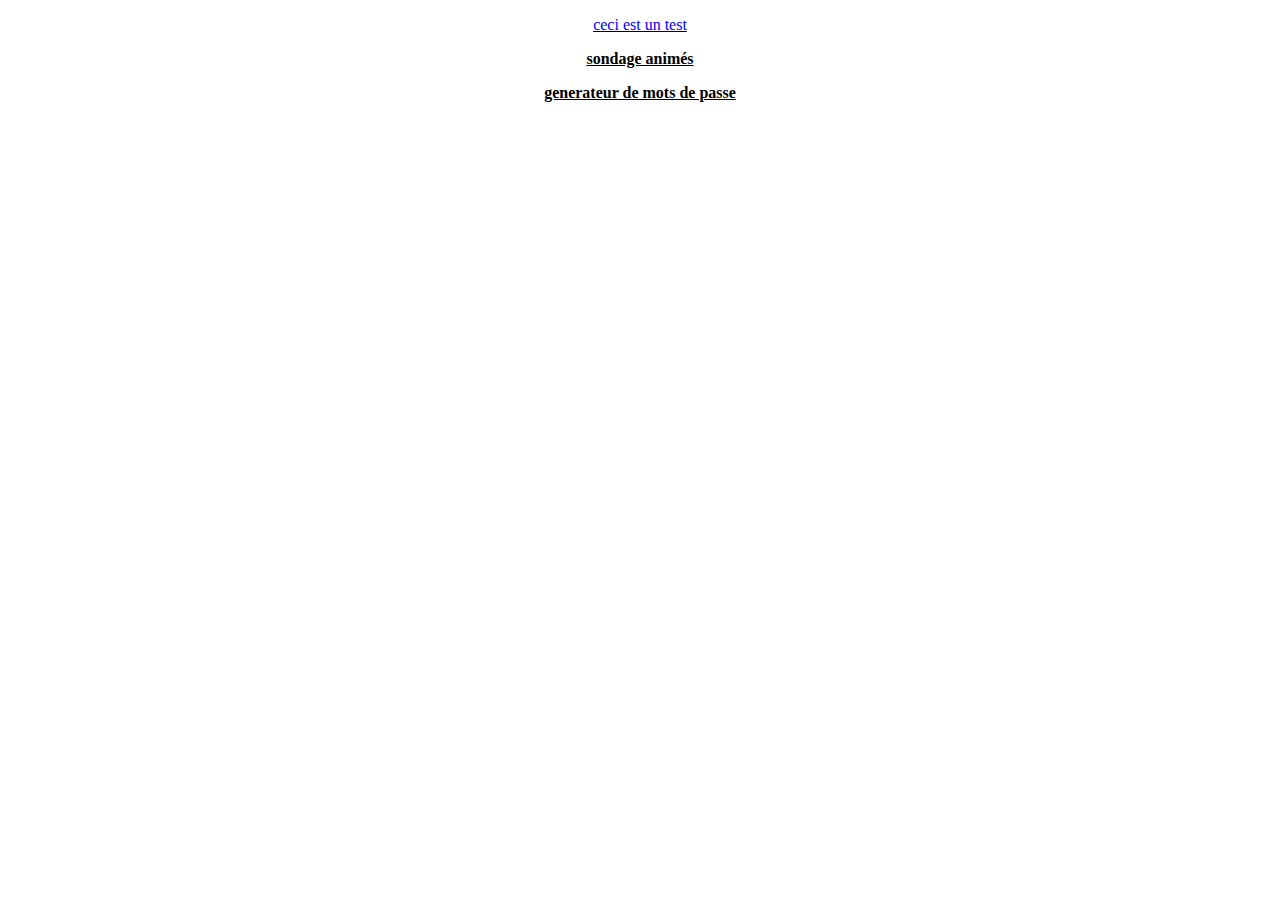
<file: index.html>
<!DOCTYPE html>
<html lang="en">
<head>
    <meta charset="UTF-8">
    <meta name="viewport" content="width=device-width, initial-scale=1.0">
    <link rel="shortcut icon" href="img.jpg" type="image/x-icon">
    <title>Document</title>
</head>
<body>
    <u><p style="color: blue; text-align: center;">ceci est un test</p></u>
    <a href="./sondage_anime/login_and_register/register.html" style="width: 250px; color: black; background-color: aqua; text-align: center;"><p><strong> sondage animés</strong></p></a>
    <a href="./mot_de_passe/pasword.html" style="width: 250px; color: black; background-color: aqua; text-align: center;"><p><strong>generateur de mots de passe </strong></p></a>
</body>
</html>
</file>
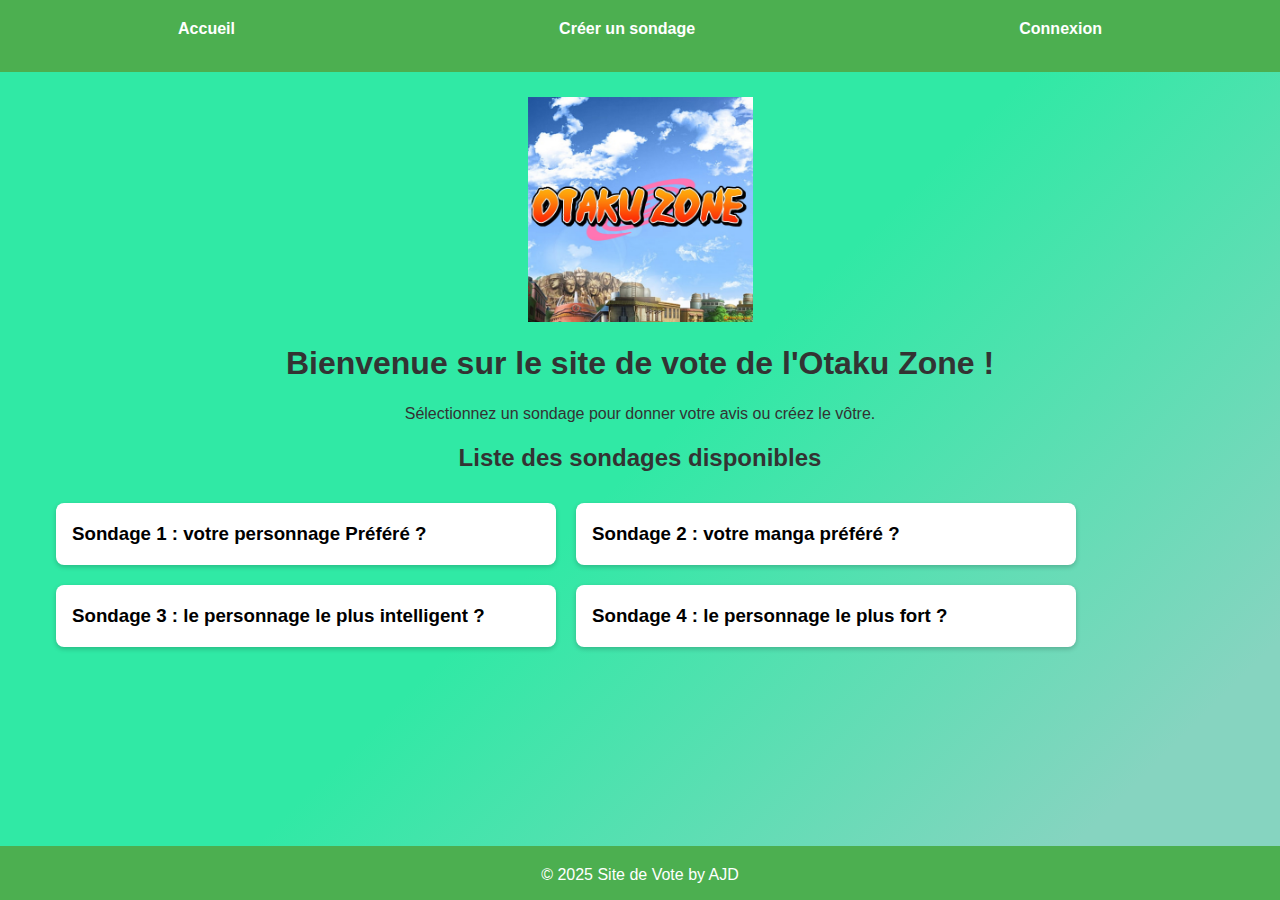
<file: sondage_anime/sondages/index.html>
<!DOCTYPE html>
<html lang="fr">

<head>
    <meta charset="UTF-8">
    <meta name="viewport" content="width=device-width, initial-scale=1.0">
    <link rel="shortcut icon" href="./assets/images/logo.jpg" type="image/x-icon">
    <link rel="stylesheet" href="./assets/css/index.css">
    <title>Otaku Zone vote</title>
</head>

<body>
    <header>
        <nav>
            <a href="index.html">Accueil</a>
            <a href="create-poll.html">Créer un sondage</a>
            <a href="../login and register to Otaku Zone/connect.html">Connexion</a>
        </nav>
    </header>

    <div id="main">
        <div id="image">
            <img width="225" height="225" src="./assets/images/logo.jpg" alt="Logo Otaku Zone">
        </div>
        <main class="container">
            <div class="center">
                <h1>Bienvenue sur le site de vote de l'Otaku Zone !</h1>
                <p>Sélectionnez un sondage pour donner votre avis ou créez le vôtre.</p>
                <h2>Liste des sondages disponibles</h2>
            </div>
            <br>
            <section id="poll-list">

                <form id="poll-container">

                    <!-- les elements seront insérés à partir du script -->

                </form>
            </section>

        </main>
    </div>


    <footer>
        <p>&copy; 2025 Site de Vote by AJD</p>
    </footer>

    <script src="./assets/js/titles.js"></script>
    <script src="./assets/js/main.js"></script>
</body>

</html>
</file>
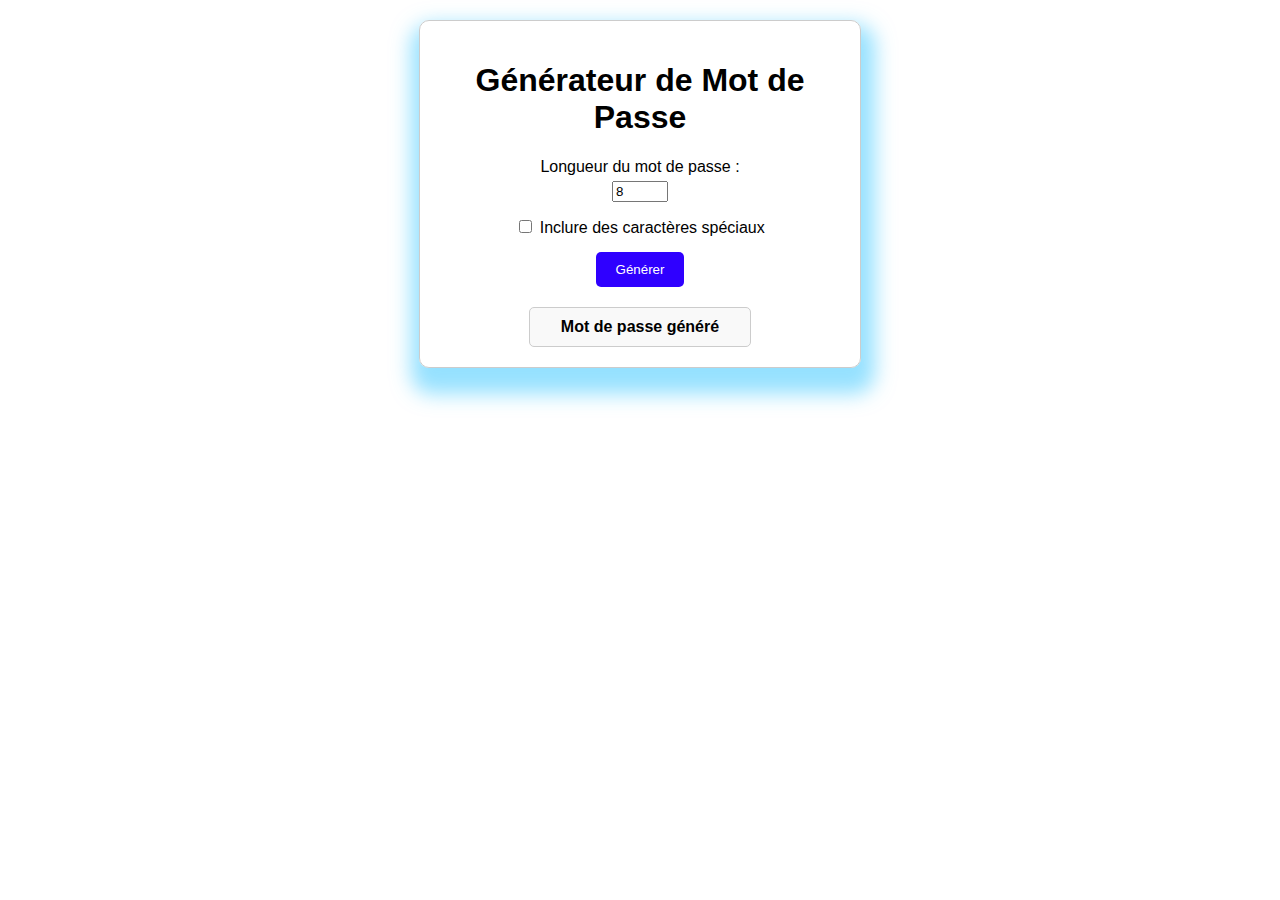
<file: mot de passe/pasword.html>
<!DOCTYPE html>
<html lang="en">
<head>
    <meta charset="UTF-8">
    <meta name="viewport" content="width=device-width, initial-scale=1.0">
    <link rel="stylesheet" href="./password.css">
    <title>mot de passe aleaoire</title>
</head>
<body>
    <div class="container">
        <h1>Générateur de Mot de Passe</h1>
        <form id="Form">
            <div class="partie">
                <label for="longueur">Longueur du mot de passe :</label>
                <input type="number" id="longueur" min="4" max="32" value="8" required>
            </div>
            <div class="partie">
                <label>
                    <input type="checkbox" id="Scaract"> Inclure des caractères spéciaux
                </label>
            </div>
            <button type="button" id="btn">Générer</button>
        </form>
        <div class="password" id="genPassword">
            Mot de passe généré
        </div>
    </div>
<script src="./password.js"></script>
</body>
</html>
</file>
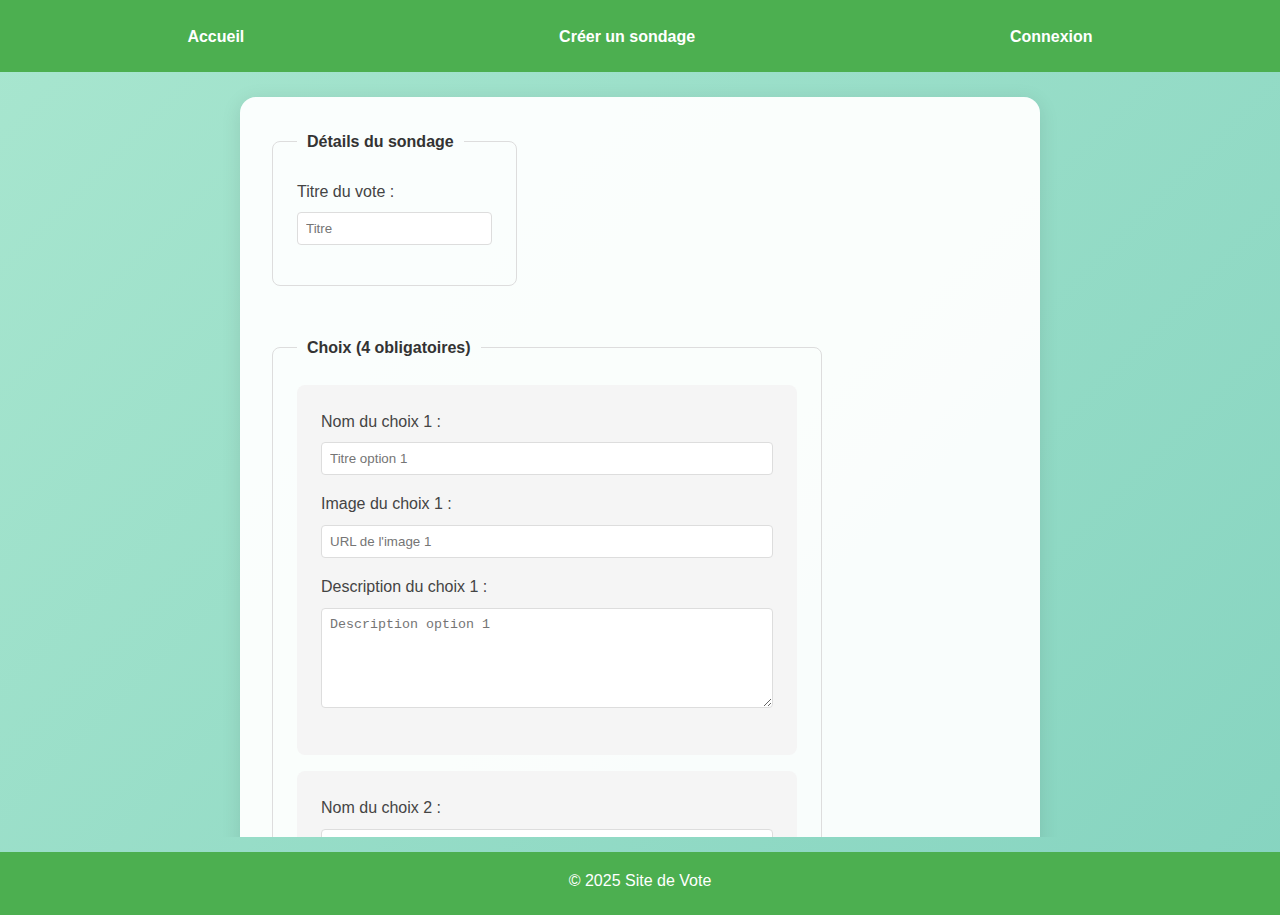
<file: sondage_anime/sondages/create-poll.html>
<!DOCTYPE html>
<html lang="fr">

<head>
    <meta charset="UTF-8">
    <meta name="viewport" content="width=device-width, initial-scale=1.0">
    <link rel="stylesheet" href="./assets/css/index.css">
    <link rel="stylesheet" href="./assets/css/create-poll.css">
    <link rel="shortcut icon" href="./assets/images/logo.jpg" type="image/x-icon">
    <title>Créer un sondage</title>
</head>

<body>
    <header>
        <nav>
            <a href="index.html">Accueil</a>
            <a href="create-poll.html">Créer un sondage</a>
            <a href="../login and register to Otaku Zone/connect.html">Connexion</a>
        </nav>
    </header>
    <div id="container">
        <main>
            <form id="vote-form">
                <fieldset>
                    <legend>Détails du sondage</legend>
                    <label for="vote-title">Titre du vote :</label>
                    <input type="text" name="title" placeholder="Titre" required>
                </fieldset>

                <fieldset id="choices">
                    <legend>Choix (4 obligatoires)</legend>

                    <div class="choice">
                        <label for="1">Nom du choix 1 :</label>
                        <input type="text" id="1" name="title1" placeholder="Titre option 1" required>

                        <label for="-1">Image du choix 1 :</label>
                        <input type="url" id="-1" name="image1" placeholder="URL de l'image 1" required>

                        <label for="1-">Description du choix 1 :</label>
                        <textarea id="1-" name="content1" placeholder="Description option 1" required></textarea>
                    </div>

                    <div class="choice">
                        <label for="2">Nom du choix 2 :</label>
                        <input id="2" type="text" name="title2" placeholder="Titre option 2" required>

                        <label for="-2">Image du choix 2 :</label>
                        <input id="-2" type="url" name="image2" placeholder="URL de l'image 2" required>

                        <label for="2-">Description du choix 2 :</label>
                        <textarea id="2-" name="content2" placeholder="Description option 2" required></textarea>
                    </div>

                    <div class="choice">
                        <label for="3">Nom du choix 3 :</label>
                        <input id="3" type="text" name="title3" placeholder="Titre option 3" required>

                        <label for="-3">Image du choix 3 :</label>
                        <input id="-3" type="url" name="image3" placeholder="URL de l'image 3" required>

                        <label for="3-">Description du choix 3 :</label>
                        <textarea id="3-" name="content3" placeholder="Description option 3" required></textarea>
                    </div>

                    <div class="choice">
                        <label for="4">Nom du choix 4 :</label>
                        <input id="4" type="text" name="title4" placeholder="Titre option 4" required>

                        <label for="-4">Image du choix 4 :</label>
                        <input id="-4" type="url" name="image4" placeholder="URL de l'image 4" required>

                        <label for="4-">Description du choix 4 :</label>
                        <textarea id="4-" name="content4" placeholder="Description option 4" required></textarea>
                    </div>
                </fieldset>

                <button type="submit">Soumettre le sondage</button>
            </form>
        </main>
    </div>
    <footer>
        <p>&copy; 2025 Site de Vote</p>
    </footer>


    <script src="./assets/js/main.js"></script>
</body>

</html>
</file>
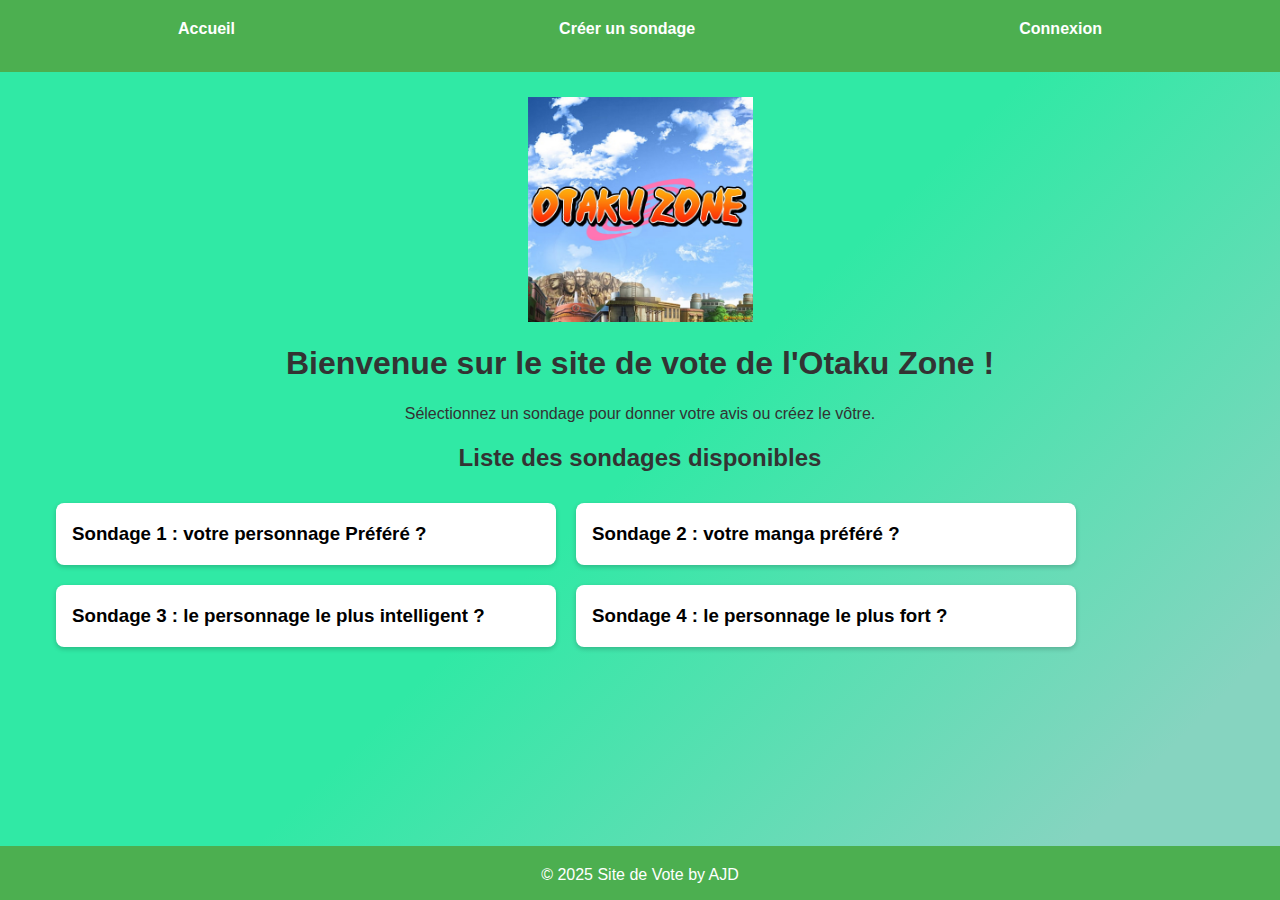
<file: sondage_anime/sondages/poll.html>
<!DOCTYPE html>
<html lang="en">

<head>
    <meta charset="UTF-8">
    <meta name="viewport" content="width=device-width, initial-scale=1.0">
    <link rel="stylesheet" href="./assets/css/index.css">
    <link rel="stylesheet" href="./assets/css/poll.css">
    <link rel="shortcut icon" href="./assets/images/logo.jpg" type="image/x-icon">
    <title>votez-ici</title>
</head>

<body>
    <header>
        <nav>
            <a href="index.html">Accueil</a>
            <a href="create-poll.html">Créer un sondage</a>
            <a href="../login and register to Otaku Zone/connect.html">Connexion</a>
        </nav>
    </header>
<div id="main">
    <main class="container" id="poll-container">
        
        <!-- ici seront insérés dynamiquement les votes -->

    </main>
</div>
    <footer>
        <p>&copy; 2025 Site de Vote</p>
    </footer>

    <script src="./assets/js/main.js"></script>
    <script src="./assets/js/polls.js"></script>

</body>
</html>
</file>
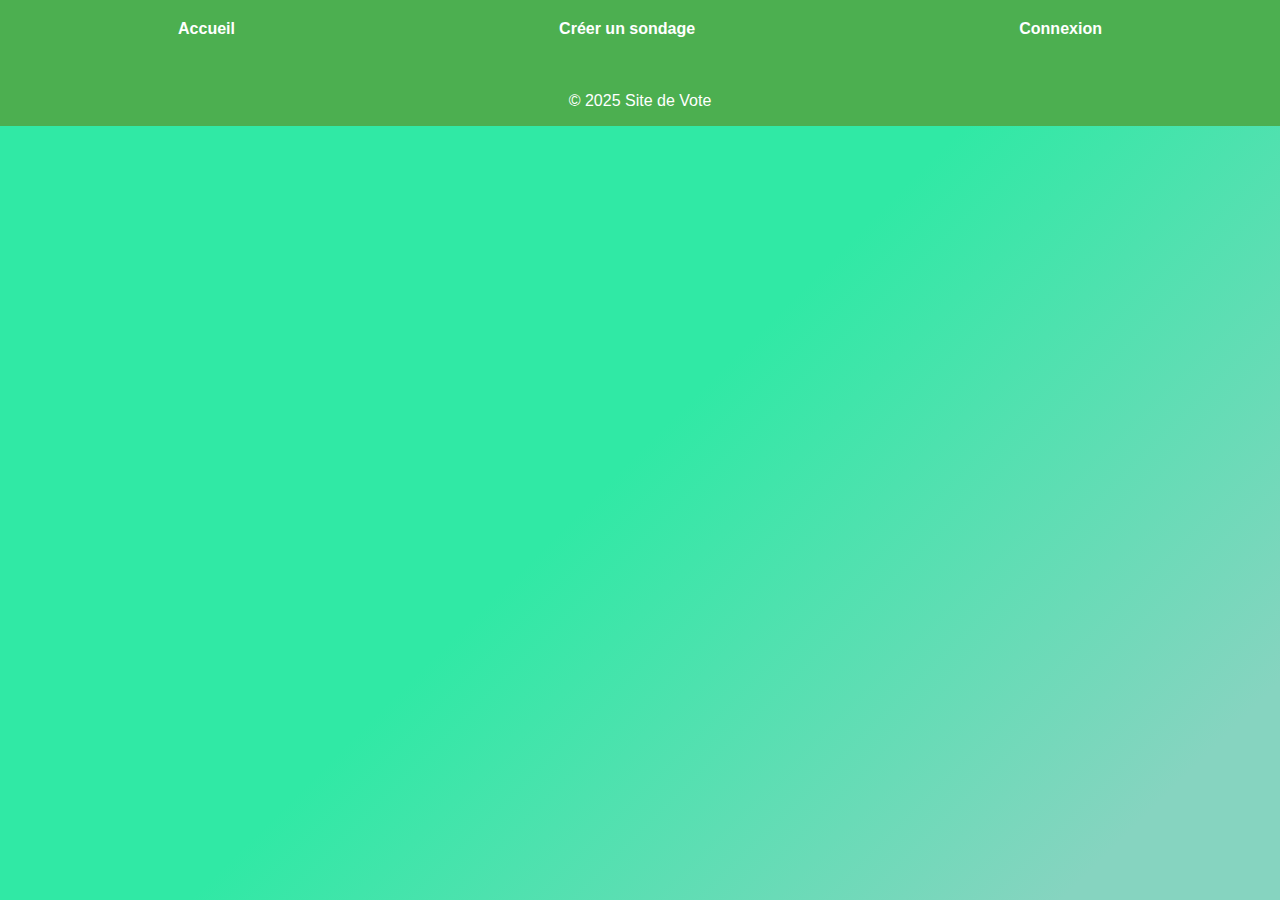
<file: sondage_anime/sondages/results.html>
<!DOCTYPE html>
<html lang="fr">
<head>
    <meta charset="UTF-8">
    <meta name="viewport" content="width=device-width, initial-scale=1.0">
    <title>Site de Vote</title>
    <link rel="stylesheet" href="./assets/css/index.css">
</head>
<body>
    <header>
        <nav>
            <a href="index.html">Accueil</a>
            <a href="create-poll.html">Créer un sondage</a>
            <a href="../login and register to Otaku Zone/connect.html">Connexion</a>
        </nav>
    </header>
    <main>
       
       
    </main>
    <footer>
        <p>&copy; 2025 Site de Vote</p>
    </footer>
    <script src="./assets/js/main.js"></script>
</body>
</html>
</file>
<file: mot de passe/password.css>
body {
    font-family: Arial, sans-serif;
    text-align: center;
    margin: 20px;
}
.container {
    max-width: 400px;
    margin: auto;
    border: 1px solid #ccc;
    border-radius: 10px;
    padding: 20px;
    box-shadow: 03px 15px 20px 11px rgba(62, 200, 255, 0.544);
}
.partie {
    margin: 15px 0;
}
.partie label {
    display: block;
    margin-bottom: 5px;
}

.password {
    font-weight: bold;
    background-color: #f9f9f9;
    padding: 10px;
    border: 1px solid #ccc;
    border-radius: 5px;
    margin-top: 20px;
    display: inline-block;
    min-width: 200px;
}
button {
    background-color: #2f00ff;
    color: white;
    border: none;
    padding: 10px 20px;
    cursor: pointer;
    border-radius: 5px;
}
button:hover {
    background-color: #0056b3;
}
</file>
<file: sondage_anime/sondages/assets/css/create-poll.css>
body {
    font-family: -apple-system, BlinkMacSystemFont, "Segoe UI", Roboto, sans-serif;
    margin: 0;
    min-height: 100vh;
    background: linear-gradient(135deg, #a8e6cf 0%, #86d4c0 100%);
    overflow: hidden;
}


nav {
    max-width: 1200px;
    margin: 0 auto;
    display: flex;
    gap: 20px;
}

nav a {
    color: #333;
    text-decoration: none;
    padding: 8px 16px;
    border-radius: 4px;
    transition: background-color 0.3s;
}

nav a:hover {
    background-color: #f0f0f0;
}

footer {
    margin-top: 15px;
    height: 7vh;
}

#container {
    padding: 25px;
    height: 85vh;
    overflow-y: scroll;
    display: flex;
    justify-content: center;
}

#vote-form {
    max-width: 800px;
    gap: 25px;
    background: rgba(255, 255, 255, 0.95);
    padding: 2rem;
    border-radius: 16px;
    box-shadow: 0 4px 20px rgba(0, 0, 0, 0.1);
}

fieldset {
    border: 1px solid #ddd;
    border-radius: 8px;
    margin-bottom: 1.5rem;
    padding: 1.5rem;
}

legend {
    font-weight: bold;
    padding: 0 10px;
    color: #333;
}

.choice {
    background: #f5f5f5;
    padding: 1.5rem;
    border-radius: 8px;
    margin-bottom: 1rem;
}

label {
    display: block;
    margin-bottom: 0.5rem;
    color: #444;
}

input[type="text"],
input[type="url"],
textarea {
    width: 100%;
    padding: 8px;
    margin-bottom: 1rem;
    border: 1px solid #ddd;
    border-radius: 4px;
    box-sizing: border-box;
}

textarea {
    height: 100px;
    resize: vertical;
}

button[type="submit"] {
    background: #2ecc71;
    color: white;
    border: none;
    padding: 12px 24px;
    border-radius: 6px;
    cursor: pointer;
    font-size: 16px;
    width: 100%;
    transition: background-color 0.3s;
}

button[type="submit"]:hover {
    background: #27ae60;
}


@media (max-width: 768px) {
    #container {
        height: 100%;
        width: 100%;
    }
footer{
    margin-top: 15px;
    height: 7vh;
}
    #vote-form{
        width: 100%;
        margin-bottom: 8px;
    }
    .choice {
        width: 100%;
        max-width: 750px;
        padding: 1rem;
    }

    fieldset {
        width: 100%;
        max-width: 750px;
        padding: 1rem;
    }

    input[type="text"],
    input[type="url"],
    textarea {
        width: 80%;
        padding: 8px;
        margin-bottom: 1rem;
        border: 1px solid #ddd;
        border-radius: 4px;
        box-sizing: border-box;
    }
}
</file>
<file: sondage_anime/sondages/assets/css/poll.css>
img{
    height: 138px;
    width: 138px;
}

.button {
    background: var(--primary-color);
    color: white;
    padding: 0.5rem 1rem;
    border: none;
    border-radius: 5px;
    cursor: pointer;
    text-align: center;
}

.button:hover {
    background: #45a049;
}

.btn{
    height: 40px;
    grid-row-start: -1;
    grid-row: -1;
    grid-column-start: 1;
    grid-column: span 3;
    
}

.btn button{
    height: 100%;
    width: 100%;
}

.border{
    border: solid black;
}
.card {
    display: grid;
    gap: 5px;
    padding: 0;
    margin: none;
    grid-template-columns: repeat(4 , 40px);
    grid-template-rows: repeat(4, 60px);
    justify-content: space-between;
   
}

.image{
    padding: 5px;
    width: max-content;
    grid-column-start: 1;
    grid-row-start: 1;
    grid-column: 1;
    grid-row: 1 / span 2;
}

.text{
    overflow-wrap: break-word;
    grid-column: 2 / -1;
    grid-row: 1 / span 4;
    width: 348px;
    padding-left: 5px;
    
}
@media screen and (max-width: 768px){
    .card {
        width: 768px;
        grid-template-columns: repeat(4 , 40px);
        grid-template-rows: repeat(4, 60px);
    }
    .image img{
        height: 90px;
        width: 90px;
    }
    .text{
        margin-left: 25px;
        width: 175px;
        overflow-y: scroll;
    }
    .btn{
        width: 100%;
        height: 30px;
        grid-row-start: -1;
        grid-row: -1;
        grid-column-start: 1;
        grid-column: span 3;
        
    }
    .btn button{
        height: 30px;
        width: 100%;
    }

}
</file>
<file: sondage_anime/sondages/assets/css/index.css>
/* styles.css */

/* Reset CSS */
* {
    margin: 0;
    padding: 0;
    box-sizing: border-box;
}

/* Variables globales */
:root {
    --primary-color: #4CAF50; /* Vert pour le thème principal */
    --secondary-color: linear-gradient(135deg, #30e9a5 10%,#30e9a5, #86d4c0 90%, #86d4c0); /* Couleur de fond douce */
    --text-color: #333;
    --font-family: 'Arial', sans-serif;
}

/* Styles généraux */
body {
    font-family: var(--font-family);
    color: var(--text-color);
    background-image: var(--secondary-color);
    line-height: 1.6;
    height: 100vh !important;
    /* border: 3px solid black; */
}

header {
    /* 81px */
    height: 8vh; 
    background: var(--primary-color);
    color: white;
    padding: 1rem;
}

header nav {
    display: flex;
    justify-content: space-around;
}

header nav a {
    color: white;
    text-decoration: none;
    font-weight: bold;
}

header nav a:hover {
    text-decoration: underline;
}

#image{
    display: flex;
    align-items: center;
    justify-content: center;
}

.center{
    display: flex;
    flex-direction: column;
    gap: 12px;
    justify-content: center;
    align-items: center;
}
#main{
    padding: 25px;
    height: 86vh;
    overflow-y: scroll ;
    /* border: 3px solid black; */
    background-image: var(--secondary-color);
}
footer {
    /* 64.8px */
    height: 6vh;
    text-align: center;
    padding: 1rem;
    background: var(--primary-color);
    color: white;
    
}


/* Classes utilitaires */
.container {
    min-height: 100%;
    max-width: 1200px;
    margin: 0 auto;
    padding: 1rem;
}

form{
    display: flex;
    flex-wrap: wrap;
    gap: 20px;
}

form div {
    width: 500px;
}

a{
    text-decoration: none;
    color: black;
}
.card {
    background: white;
    border-radius: 8px;
    box-shadow: 0 2px 5px rgba(0, 0, 0, 0.2);
    padding: 1rem;
    /*  */
    
}
.card1:hover{
    background-color: #c0bdbdcb;
    transition: 1s;
}




/* Styles pour les petits écrans (téléphones) */
@media screen and (max-width: 768px) {
    *{
        font-size: 14px;
    }
    header {
      font-size: 18px;
      padding: 0px;
       
      /* position: relative;
      left: 100%; */
    }
  
   nav{
    height: 100%;
   }
  
    nav a {
      text-align: center;
      padding: 15px 0;
      border-bottom: 1px solid #555;
    }
  
    main {
      font-size: 14px;
      padding: 10px;
    }
    .card {
        width: 100%;
        background: white;
        border-radius: 8px;
        box-shadow: 0 2px 5px rgba(0, 0, 0, 0.2);
        
    }
    .card1:hover{
        background-color: #c0bdbdcb;
        transition: 1s;
    }
    
  }
</file>
